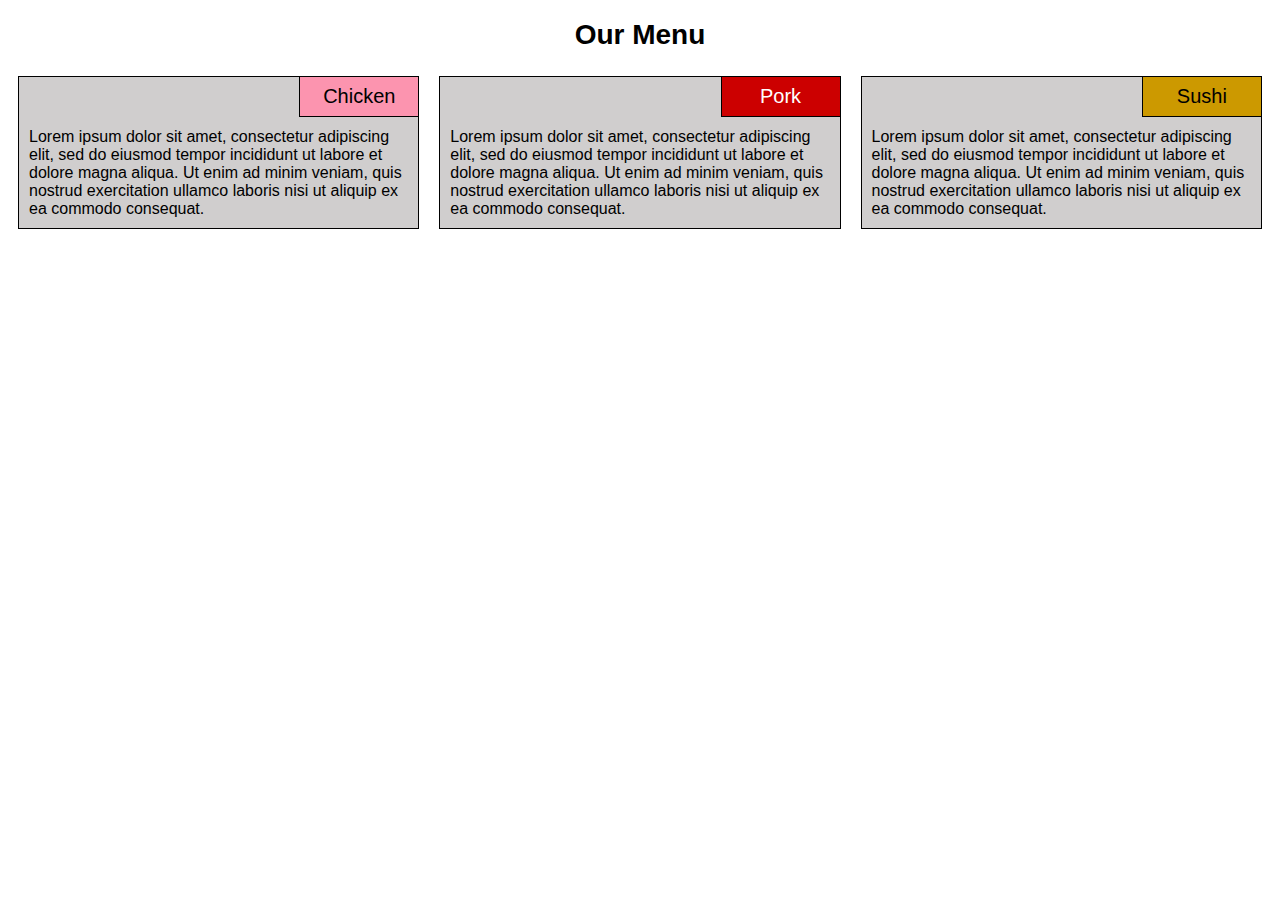
<file: module2_solution/index.html>
<!DOCTYPE html>
<html>
<head>
<meta charset="utf-8">
<meta name="viewport" content="width=device-width, initial-scale=1">
<title>Our Menu</title>
<link rel="stylesheet" href="css/mod2.css">
</head>
<body>
<h1>Our Menu</h1>

<div class="row">
  <div class="col-lg-4 col-md-6 col-xs-12">
    <div class="sec">
      <div class="sub-sec-1">Chicken</div>
      <div>
      Lorem ipsum dolor sit amet, consectetur adipiscing elit, sed do eiusmod tempor incididunt ut labore et dolore magna aliqua. Ut enim ad minim veniam, quis nostrud exercitation ullamco laboris nisi ut aliquip ex ea commodo consequat.
      </div>
    </div>
</div>
  <div class="col-lg-4 col-md-6 col-xs-12">
    <div class="sec">
      <div class="sub-sec-2">Pork</div>
      <div>
      Lorem ipsum dolor sit amet, consectetur adipiscing elit, sed do eiusmod tempor incididunt ut labore et dolore magna aliqua. Ut enim ad minim veniam, quis nostrud exercitation ullamco laboris nisi ut aliquip ex ea commodo consequat.
      </div>
    </div>
  </div>
  <div class="col-lg-4 col-md-12 col-xs-12">
    <div class="sec">
      <div class="sub-sec-3">Sushi</div>
      <div>
      Lorem ipsum dolor sit amet, consectetur adipiscing elit, sed do eiusmod tempor incididunt ut labore et dolore magna aliqua. Ut enim ad minim veniam, quis nostrud exercitation ullamco laboris nisi ut aliquip ex ea commodo consequat.
      </div>
    </div>
  </div>
</div>

</body>
</html>
</file>
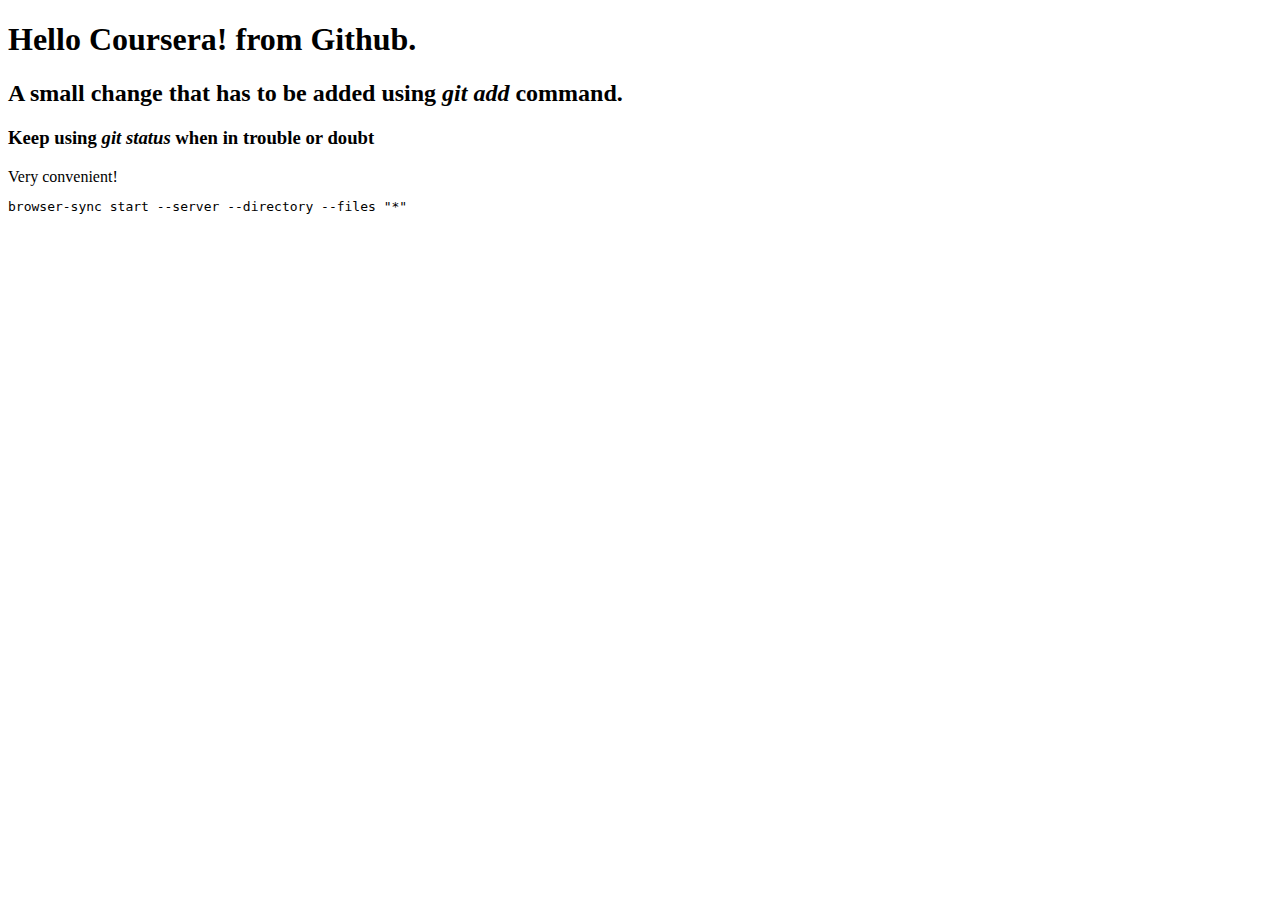
<file: site/index.html>
<!DOCTYPE html>
<html>
<head>
	<title>Hello Coursera!</title>
</head>
<body>
<h1>Hello Coursera! from Github.</h1>
<h2>A small change that has to be added using <i>git add</i> command.</h2>
<h3>Keep using <i>git status</i> when in trouble or doubt</h3>
Very convenient!
<pre>browser-sync start --server --directory --files "*"</pre>
</body>
</html>
</file>
<file: module2_solution/css/mod2.css>
/********** Base styles **********/
* {
  box-sizing: border-box;
}

h1 {
  margin-bottom: 15px;
  text-align: center;
  font-size: 175%;
  font-family: "Comic Sans MS", "Comic Sans", sans-serif;
}

.sec {
  border: 1px solid black;
  margin: 10px;
  padding: 10px;
  background-color: #D0CECE;
  position: relative;
  font-family: "Comic Sans MS", "Comic Sans", sans-serif;
}

.sec > div {
  clear: both;
}

.sub-sec-1 {
  background-color: #FC94AF;
}

.sub-sec-2 {
  background-color: #CC0000;
  color: white;
}

.sub-sec-3 {
  background-color: #CC9900;
}

.sub-sec-1, .sub-sec-2, .sub-sec-3 {
  position: relative;
  top: -11px;
  right: -11px;
  width: 120px;
  border: 1px solid black;
  padding: 8px;
  text-align: center;
  font-size: 125%;
  float: right;
}

/* Simple Responsive Framework. */
.row {
  width: 100%;
}

/********** Large devices only **********/
@media (min-width: 992px) {
  .col-lg-4 {
    width: 33.33%;
    float: left;
  }
}

/********** Medium devices only **********/
@media (min-width: 768px) and (max-width: 991px) {
  .col-md-6, .col-md-12 {
    float: left;
  }
  .col-md-6 {
    width: 50%;
  }
  .col-md-12 {
    width: 100%;
  }
}

/********** Small devices only **********/
@media (max-width: 767px) {
  .col-xs-12 {
    width: 100%;
    float: left;
  }
}
</file>
